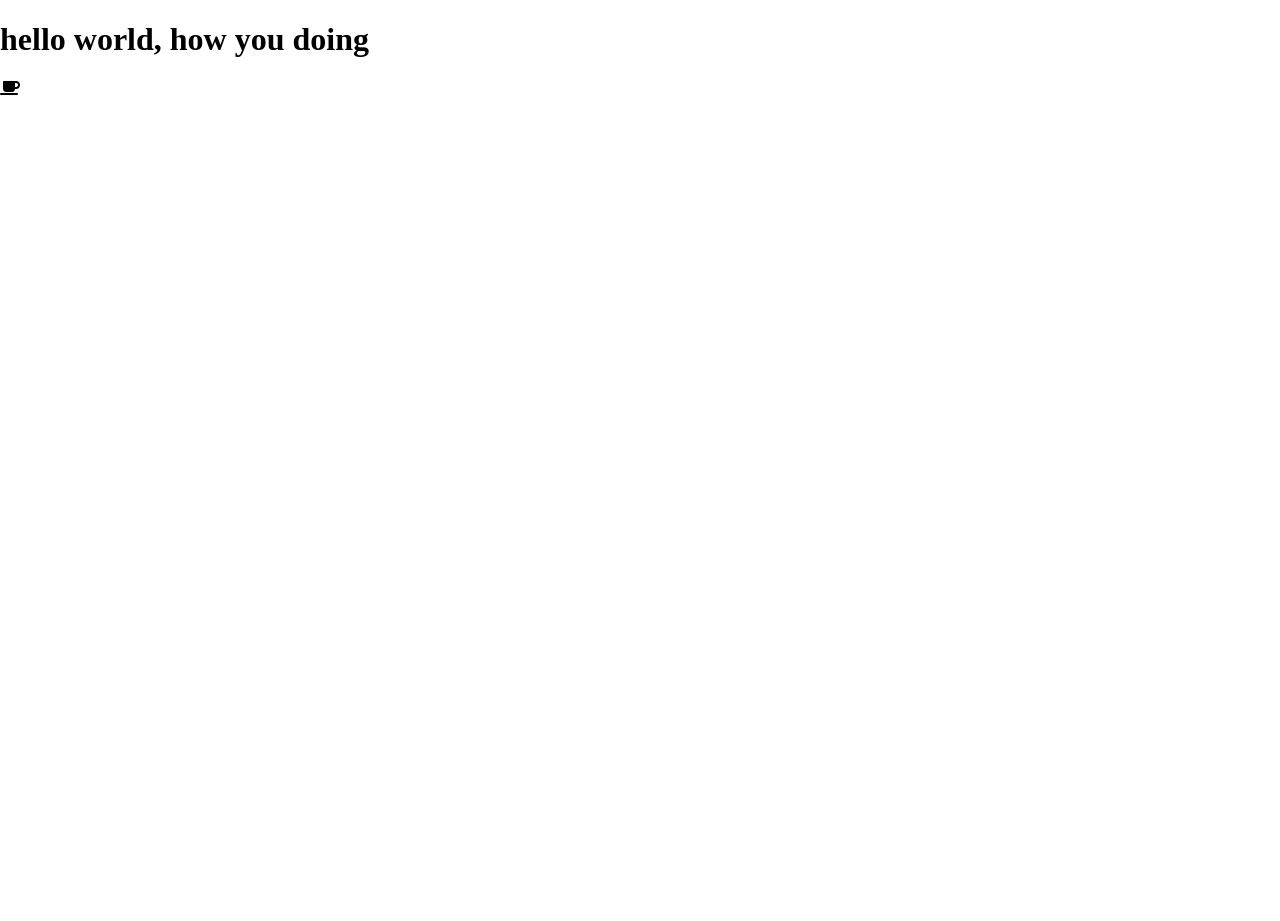
<file: index.html>
<!DOCTYPE html>
<html lang="en">
<head>
    <meta charset="UTF-8">
    <meta name="viewport" content="width=device-width, initial-scale=1.0">
    <title>Template</title>
    <link rel="icon" type="image/png" href="favicon.png">
    
    
    <!-- Old Favicon - Grab Icon From Google (Might be unsupported in the future) -->
    <link rel="icon" type="image/png" href="https://s2.googleusercontent.com/s2/favicons?domain=jacinto.design">
    <link rel="stylesheet" href="https://cdnjs.cloudflare.com/ajax/libs/font-awesome/6.2.0/css/all.min.css">
    <link rel="stylesheet" href="style.css">
</head>
<body>
    <!-- Script -->
    <h1>hello world, how you doing</h1>
    <i class="fa-solid fa-mug-saucer"></i>
    
    <script src="script.js"></script>
</body>
</html>
</file>
<file: style.css>
html {
  box-sizing: border-box;
}

body {
  margin: 0;
  min-height: 100vh;
}
</file>
